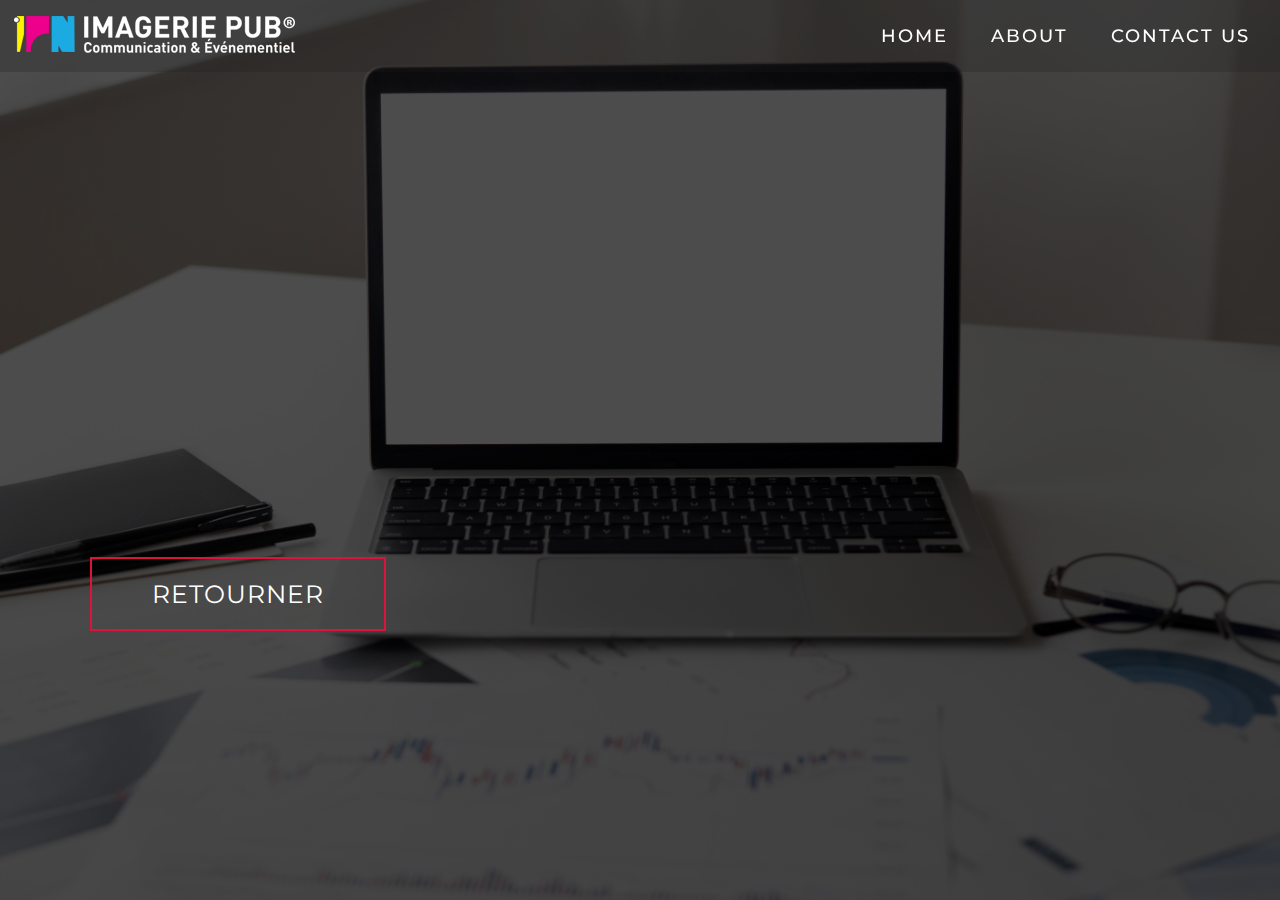
<file: demande complet/index.html>
<!DOCTYPE html>
<html lang="en">

<head>
  <meta charset="UTF-8">
  <meta name="viewport" content="width=device-width, initial-scale=1.0">
  <link rel="stylesheet" href="style.css">
  <title>IPN-Imagerie pub neon</title>
	<link rel="icon" type="image/png" href=  "../logo-hd-white.png">
</head>

<body>
  <!-- Header -->
  <section id="header">
    <div class="header container">
      <div class="nav-bar">
        <div class="brand">
          <a href="#hero">
            <a href= "../index.php" ><img class="logo" src=   "../img/logo-hd-white.png"></a>
          </a>
        </div>
        <div class="nav-list">
          <div class="hamburger">
            <div class="bar"></div>
          </div>
          <ul>
            <li><a href= "../index.php" data-after="Home">Home</a></li>
            
            <li><a href= "../about ipn/index.html" data-after="About">About</a></li>
            <li><a href= "../contact us/PHPMailer-5.2-stable/index.php" data-after="Contact">Contact US</a></li>
          </ul>
        </div>
      </div>
    </div>
  </section>
  <!-- End Header -->


  <!-- Hero Section  -->
  <section id="hero">
    <div class="hero container">
      <div>
        <h1>Projet <span></span></h1>
        <h1>Envoyé par réussie<span></span></h1>
        <h1>merci pour votre confiance<span></span></h1>
        <a href=  "../Lancer Projet/index.php" type="button" class="cta">Retourner</a>
      </div>
    </div>
  </section>
  
  <script src="./app.js"></script>
</body>

</html>
</file>
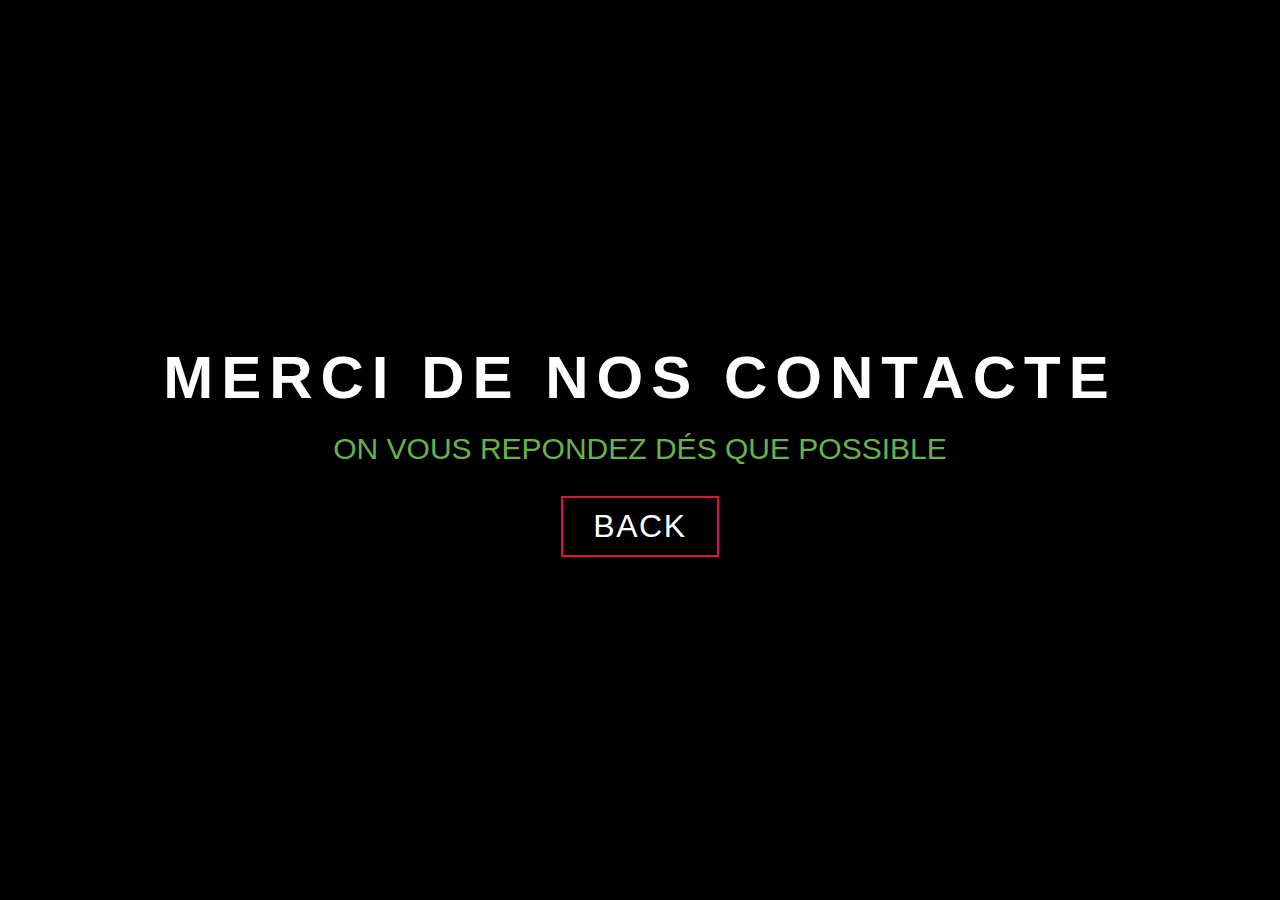
<file: contact us/PHPMailer-5.2-stable/Animation Text/index.html>
<!DOCTYPE html>
<html>
  <head>
    <meta charset="utf-8">
    <title>Ipn-Imagerie Pub Neon</title>
	  <link rel="icon" type="image/png" href= "../../../agence-communication-imprimerie-removebg-preview.png">
    <link rel="stylesheet" href="style.css">
	  <style>
	  .cta {
	display: inline-block;
	padding: 10px 30px;
	color: white;
	background-color: transparent;
	border: 2px solid crimson;
	font-size: 2rem;
	text-transform: uppercase;
	letter-spacing: 0.1rem;
	margin-top: 30px;
	transition: 0.3s ease;
	transition-property: background-color, color;
}
		  .cta:hover {
	color: white;
	background-color: crimson;
}
		  a {
	text-decoration: none;
}
	  
	  </style>
  </head>
  <body>

<div class="container">
  <span class="text1">merci de nos contacte</span>
  <span class="text2">on vous repondez dés que possible</span>
	<a href= "../index.php" type="button" class="cta">Back</a>
</div>



  </body>
</html>
</file>
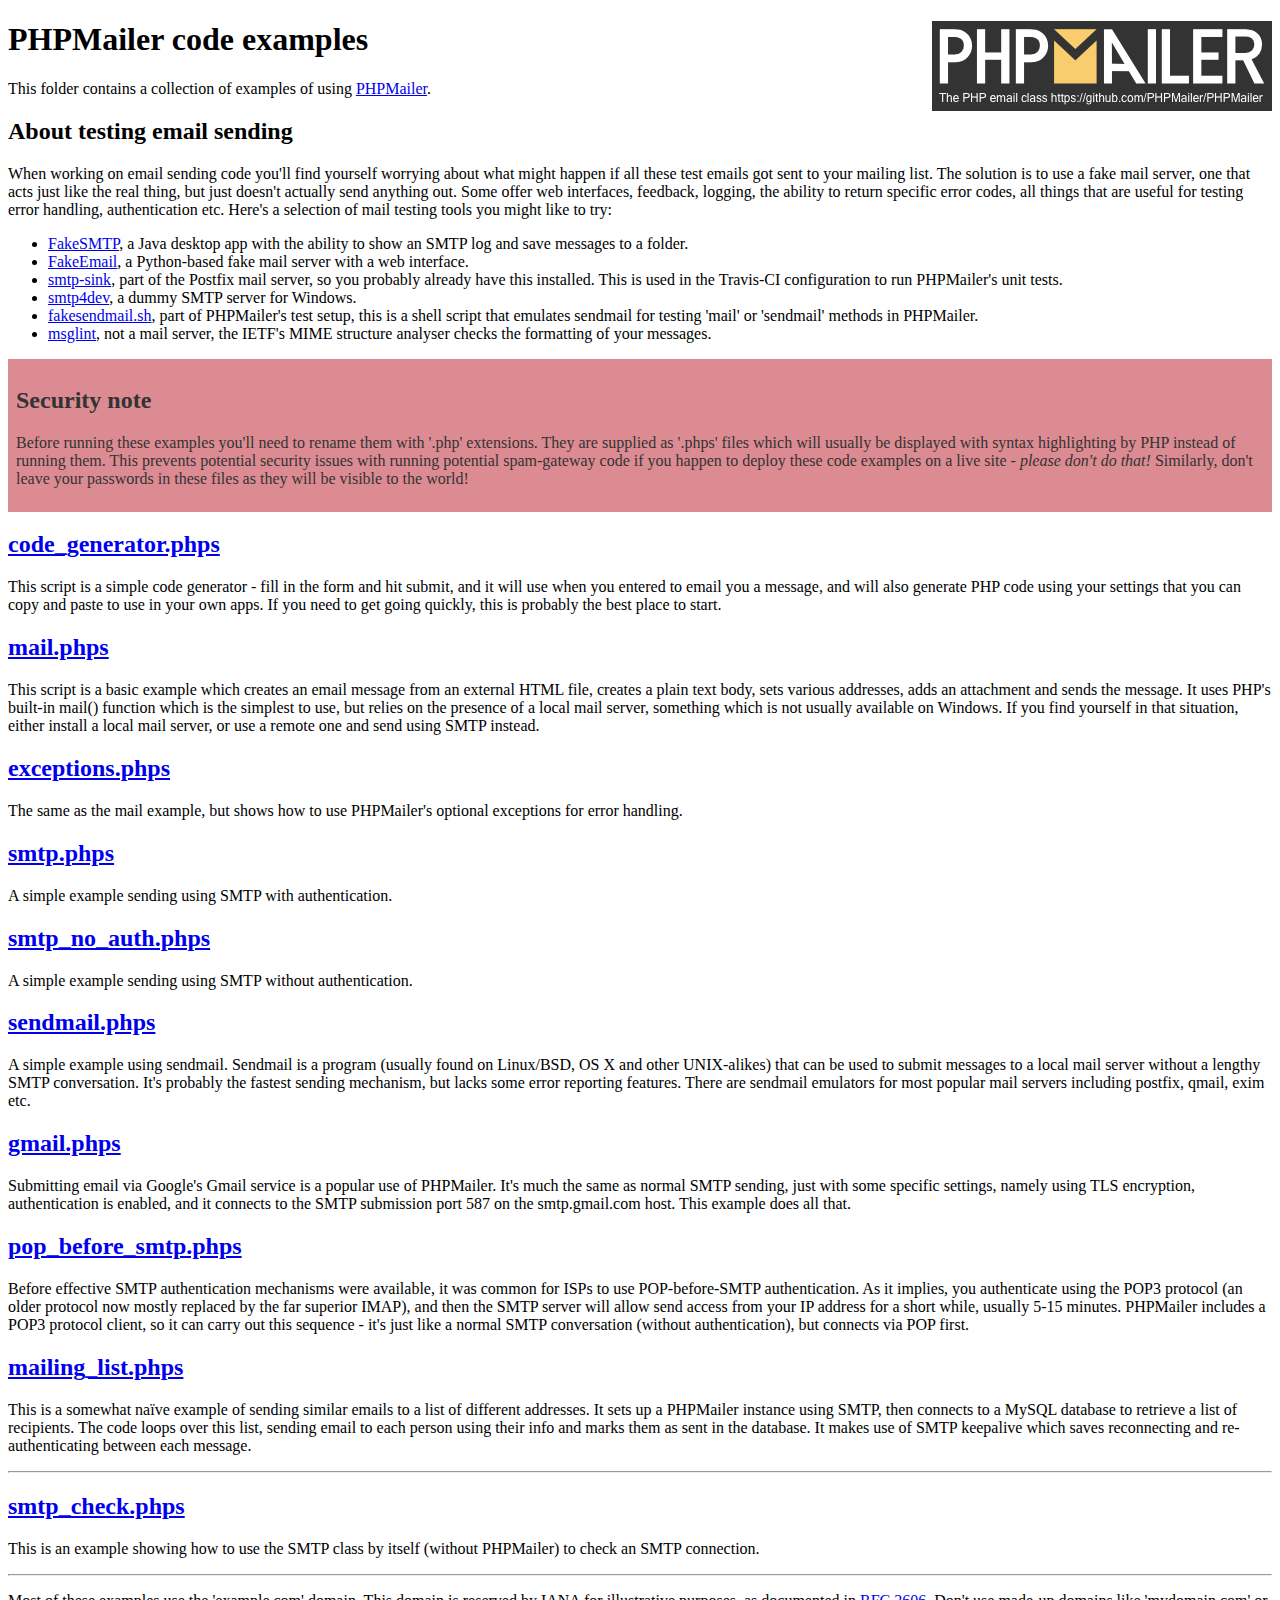
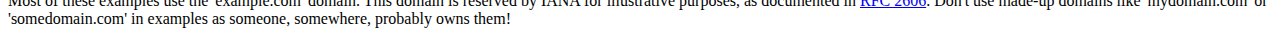
<file: contact us/PHPMailer-5.2-stable/examples/index.html>
<!DOCTYPE html>
<html>
<head>
	<meta charset="UTF-8">
	<title>PHPMailer Examples</title>
</head>
<body>
<h1>PHPMailer code examples<a href="https://github.com/PHPMailer/PHPMailer"><img src="images/phpmailer.png" style="float:right; border:0;" alt="PHPMailer logo"></a></h1>
<p>This folder contains a collection of examples of using <a href="https://github.com/PHPMailer/PHPMailer">PHPMailer</a>.</p>
<h2>About testing email sending</h2>
<p>When working on email sending code you'll find yourself worrying about what might happen if all these test emails got sent to your mailing list. The solution is to use a fake mail server, one that acts just like the real thing, but just doesn't actually send anything out. Some offer web interfaces, feedback, logging, the ability to return specific error codes, all things that are useful for testing error handling, authentication etc. Here's a selection of mail testing tools you might like to try:</p>
<ul>
  <li><a href="https://github.com/Nilhcem/FakeSMTP">FakeSMTP</a>, a Java desktop app with the ability to show an SMTP log and save messages to a folder. </li>
  <li><a href="https://github.com/isotoma/FakeEmail">FakeEmail</a>, a Python-based fake mail server with a web interface.</li>
  <li><a href="http://www.postfix.org/smtp-sink.1.html">smtp-sink</a>, part of the Postfix mail server, so you probably already have this installed. This is used in the Travis-CI configuration to run PHPMailer's unit tests.</li>
  <li><a href="http://smtp4dev.codeplex.com">smtp4dev</a>, a dummy SMTP server for Windows.</li>
  <li><a href="https://github.com/PHPMailer/PHPMailer/blob/master/test/fakesendmail.sh">fakesendmail.sh</a>, part of PHPMailer's test setup, this is a shell script that emulates sendmail for testing 'mail' or 'sendmail' methods in PHPMailer.</li>
  <li><a href="http://tools.ietf.org/tools/msglint/">msglint</a>, not a mail server, the IETF's MIME structure analyser checks the formatting of your messages.</li>
</ul>
<div style="padding: 8px; color: #333333; background-color: #dc8b92">
<h2>Security note</h2>
<p>Before running these examples you'll need to rename them with '.php' extensions. They are supplied as '.phps' files which will usually be displayed with syntax highlighting by PHP instead of running them. This prevents potential security issues with running potential spam-gateway code if you happen to deploy these code examples on a live site - <em>please don't do that!</em> Similarly, don't leave your passwords in these files as they will be visible to the world!</p>
</div>
<h2><a href="code_generator.phps">code_generator.phps</a></h2>
<p>This script is a simple code generator - fill in the form and hit submit, and it will use when you entered to email you a message, and will also generate PHP code using your settings that you can copy and paste to use in your own apps. If you need to get going quickly, this is probably the best place to start.</p>
<h2><a href="mail.phps">mail.phps</a></h2>
<p>This script is a basic example which creates an email message from an external HTML file, creates a plain text body, sets various addresses, adds an attachment and sends the message. It uses PHP's built-in mail() function which is the simplest to use, but relies on the presence of a local mail server, something which is not usually available on Windows. If you find yourself in that situation, either install a local mail server, or use a remote one and send using SMTP instead.</p>
<h2><a href="exceptions.phps">exceptions.phps</a></h2>
<p>The same as the mail example, but shows how to use PHPMailer's optional exceptions for error handling.</p>
<h2><a href="smtp.phps">smtp.phps</a></h2>
<p>A simple example sending using SMTP with authentication.</p>
<h2><a href="smtp_no_auth.phps">smtp_no_auth.phps</a></h2>
<p>A simple example sending using SMTP without authentication.</p>
<h2><a href="sendmail.phps">sendmail.phps</a></h2>
<p>A simple example using sendmail. Sendmail is a program (usually found on Linux/BSD, OS X and other UNIX-alikes) that can be used to submit messages to a local mail server without a lengthy SMTP conversation. It's probably the fastest sending mechanism, but lacks some error reporting features. There are sendmail emulators for most popular mail servers including postfix, qmail, exim etc.</p>
<h2><a href="gmail.phps">gmail.phps</a></h2>
<p>Submitting email via Google's Gmail service is a popular use of PHPMailer. It's much the same as normal SMTP sending, just with some specific settings, namely using TLS encryption, authentication is enabled, and it connects to the SMTP submission port 587 on the smtp.gmail.com host. This example does all that.</p>
<h2><a href="pop_before_smtp.phps">pop_before_smtp.phps</a></h2>
<p>Before effective SMTP authentication mechanisms were available, it was common for ISPs to use POP-before-SMTP authentication. As it implies, you authenticate using the POP3 protocol (an older protocol now mostly replaced by the far superior IMAP), and then the SMTP server will allow send access from your IP address for a short while, usually 5-15 minutes. PHPMailer includes a POP3 protocol client, so it can carry out this sequence - it's just like a normal SMTP conversation (without authentication), but connects via POP first.</p>
<h2><a href="mailing_list.phps">mailing_list.phps</a></h2>
<p>This is a somewhat naïve example of sending similar emails to a list of different addresses. It sets up a PHPMailer instance using SMTP, then connects to a MySQL database to retrieve a list of recipients. The code loops over this list, sending email to each person using their info and marks them as sent in the database. It makes use of SMTP keepalive which saves reconnecting and re-authenticating between each message.</p>
<hr>
<h2><a href="smtp_check.phps">smtp_check.phps</a></h2>
<p>This is an example showing how to use the SMTP class by itself (without PHPMailer) to check an SMTP connection.</p>
<hr>
<p>Most of these examples use the 'example.com' domain. This domain is reserved by IANA for illustrative purposes, as documented in <a href="http://tools.ietf.org/html/rfc2606">RFC 2606</a>. Don't use made-up domains like 'mydomain.com' or 'somedomain.com' in examples as someone, somewhere, probably owns them!</p>
</body>
</html>
</file>
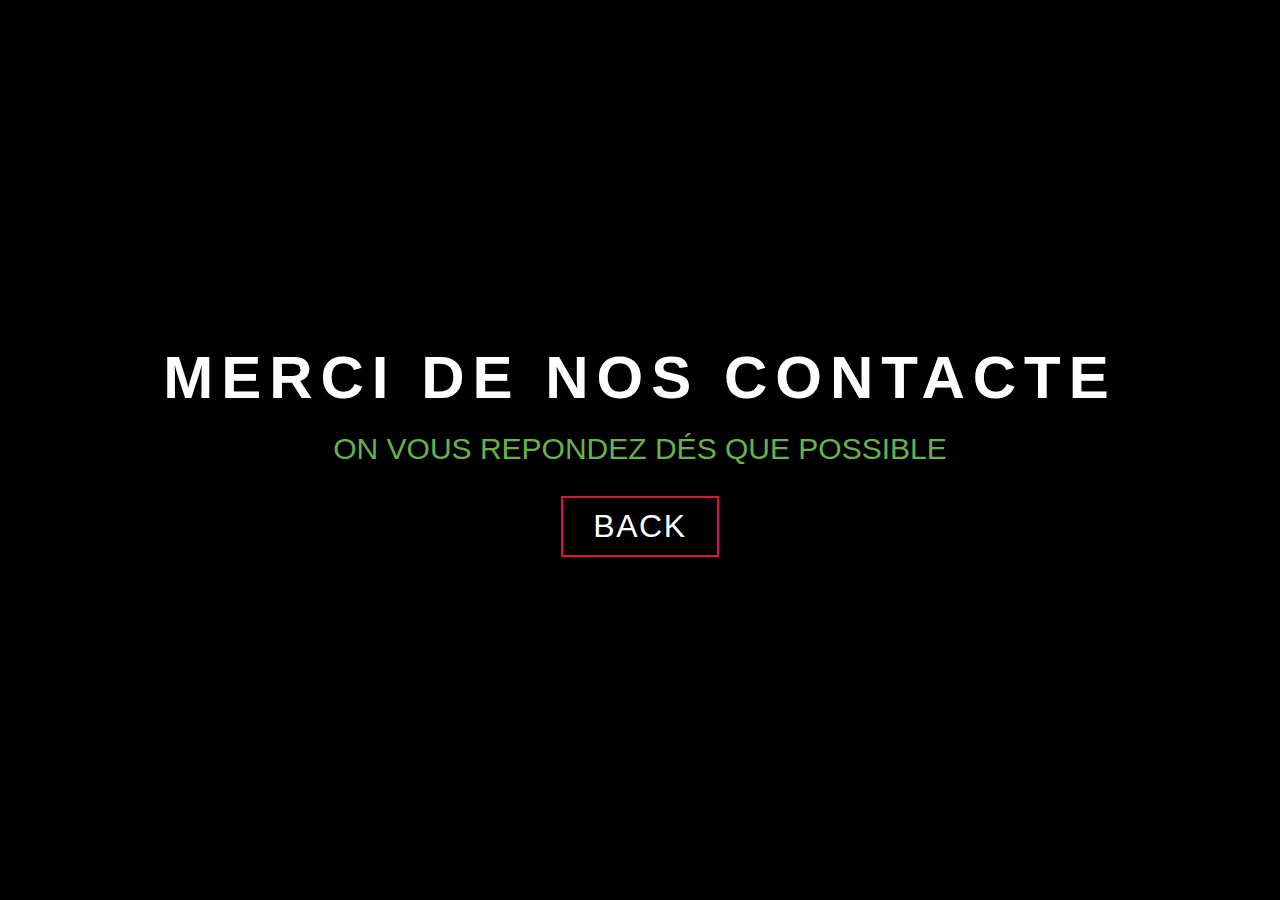
<file: commmunication ipn/contact us/PHPMailer-5.2-stable/Animation Text/index.html>
<!DOCTYPE html>
<html>
  <head>
    <meta charset="utf-8">
    <title>Ipn-Imagerie Pub Neon</title>
	  <link rel="icon" type="image/png" href= "../../../page d'acceuil/logo-hd-white.png">
    <link rel="stylesheet" href="style.css">
	  <style>
	  .cta {
	display: inline-block;
	padding: 10px 30px;
	color: white;
	background-color: transparent;
	border: 2px solid crimson;
	font-size: 2rem;
	text-transform: uppercase;
	letter-spacing: 0.1rem;
	margin-top: 30px;
	transition: 0.3s ease;
	transition-property: background-color, color;
}
		  .cta:hover {
	color: white;
	background-color: crimson;
}
		  a {
	text-decoration: none;
}
	  
	  </style>
  </head>
  <body>

<div class="container">
  <span class="text1">merci de nos contacte</span>
  <span class="text2">on vous repondez dés que possible</span>
	<a href="../../../page d'acceuil/index.php" type="button" class="cta">Back</a>
</div>



  </body>
</html>
</file>
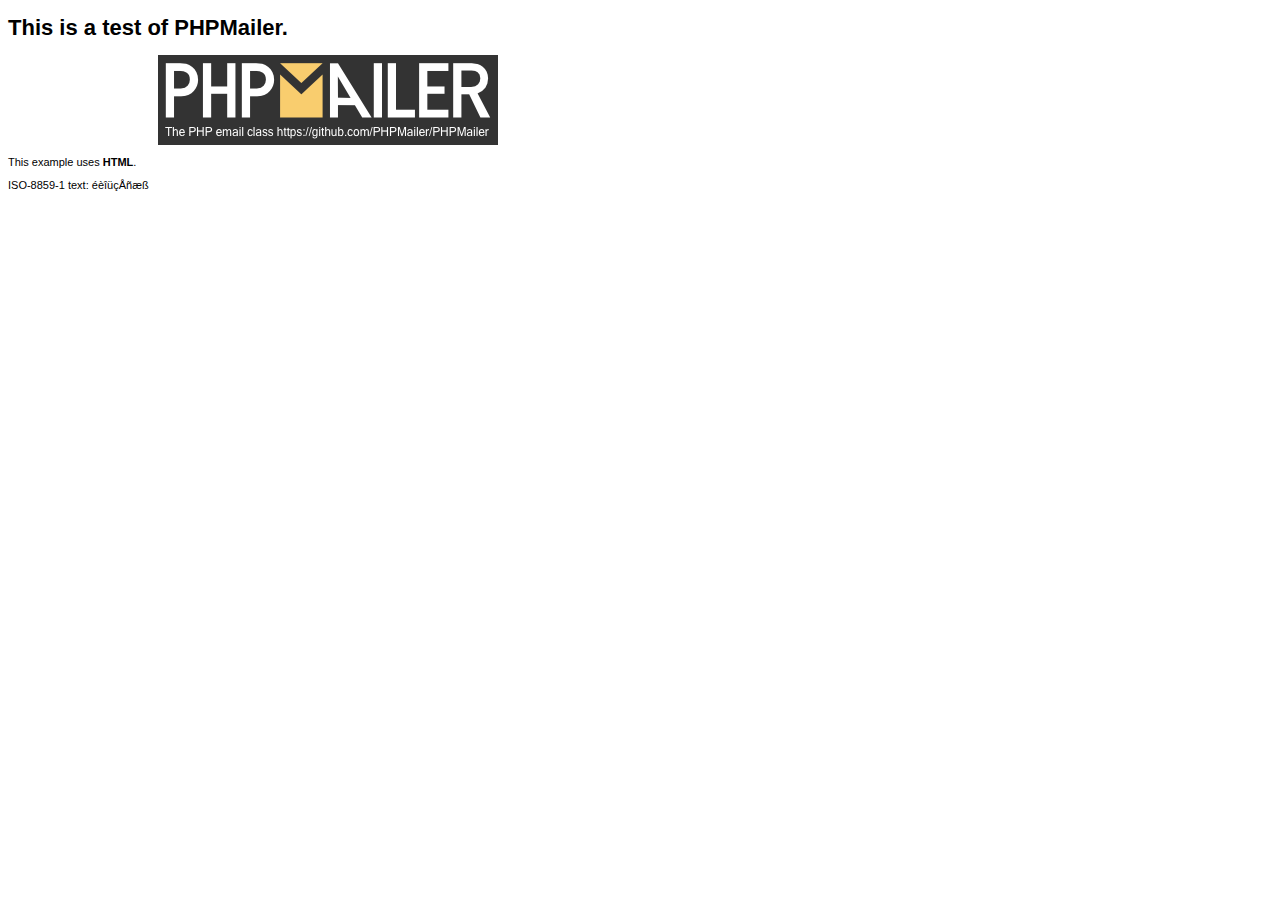
<file: contact us/PHPMailer-5.2-stable/examples/contents.html>
<!DOCTYPE HTML PUBLIC "-//W3C//DTD HTML 4.01 Transitional//EN" "http://www.w3.org/TR/html4/loose.dtd">
<html>
<head>
  <meta http-equiv="Content-Type" content="text/html; charset=iso-8859-1">
  <title>PHPMailer Test</title>
</head>
<body>
<div style="width: 640px; font-family: Arial, Helvetica, sans-serif; font-size: 11px;">
  <h1>This is a test of PHPMailer.</h1>
  <div align="center">
    <a href="https://github.com/PHPMailer/PHPMailer/"><img src="images/phpmailer.png" height="90" width="340" alt="PHPMailer rocks"></a>
  </div>
  <p>This example uses <strong>HTML</strong>.</p>
  <p>ISO-8859-1 text: ���������</p>
</div>
</body>
</html>
</file>
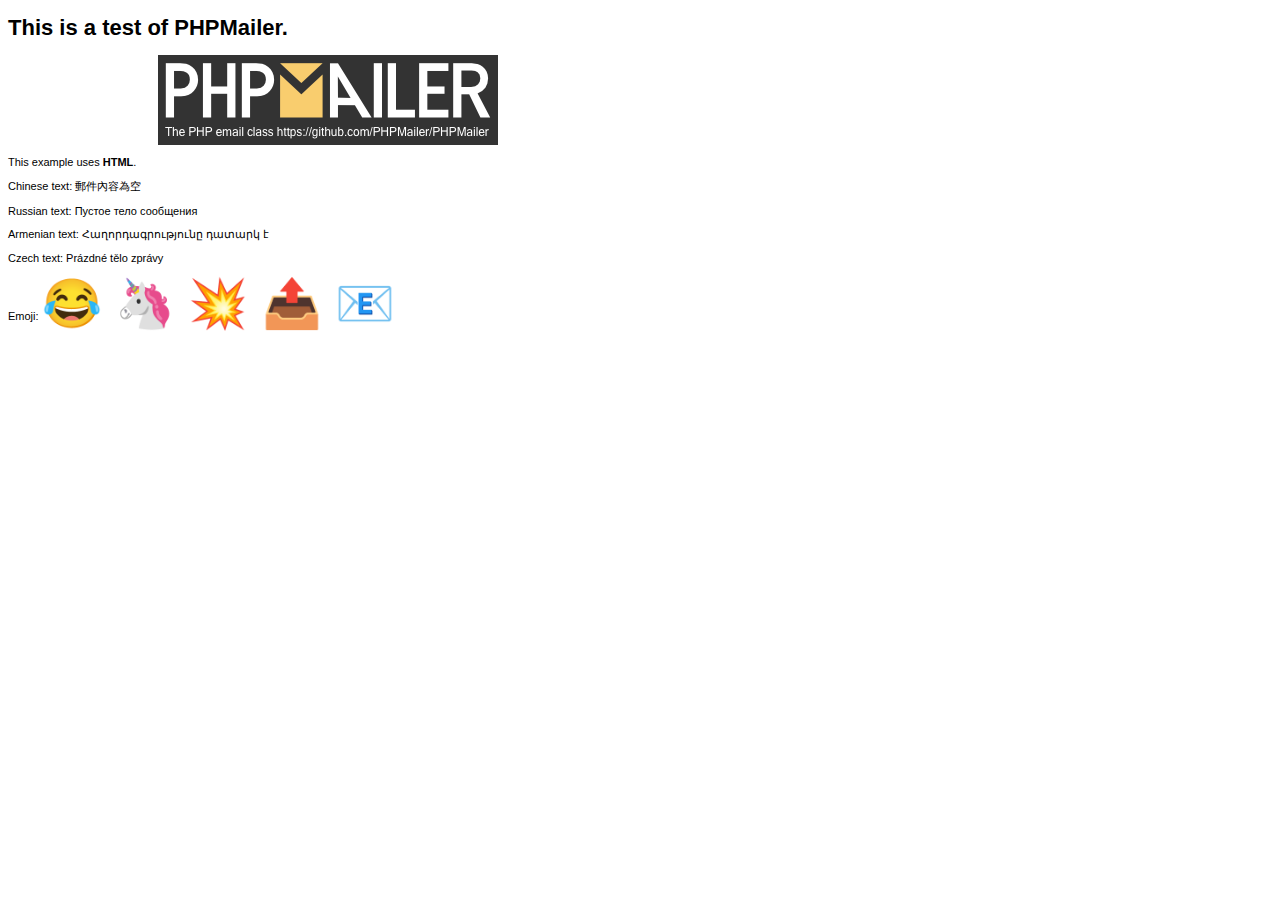
<file: contact us/PHPMailer-5.2-stable/examples/contentsutf8.html>
<!DOCTYPE HTML PUBLIC "-//W3C//DTD HTML 4.01 Transitional//EN" "http://www.w3.org/TR/html4/loose.dtd">
<html>
<head>
  <meta http-equiv="Content-Type" content="text/html; charset=utf-8">
  <title>PHPMailer Test</title>
</head>
<body>
<div style="width: 640px; font-family: Arial, Helvetica, sans-serif; font-size: 11px;">
  <h1>This is a test of PHPMailer.</h1>
  <div align="center">
    <a href="https://github.com/PHPMailer/PHPMailer/"><img src="images/phpmailer.png" height="90" width="340" alt="PHPMailer rocks"></a>
  </div>
  <p>This example uses <strong>HTML</strong>.</p>
  <p>Chinese text: 郵件內容為空</p>
  <p>Russian text: Пустое тело сообщения</p>
  <p>Armenian text: Հաղորդագրությունը դատարկ է</p>
  <p>Czech text: Prázdné tělo zprávy</p>
  <p>Emoji: <span style="font-size: 48px">😂 🦄 💥 📤 📧</span></p>
</div>
</body>
</html>
</file>
<file: demande complet/style.css>
@import 'https://fonts.googleapis.com/css?family=Montserrat:300, 400, 700&display=swap';
* {
	padding: 0;
	margin: 0;
	box-sizing: border-box;
}
html {
	font-size: 10px;
	font-family: 'Montserrat', sans-serif;
	scroll-behavior: smooth;
}
a {
	text-decoration: none;
}
.container {
	min-height: 100vh;
	width: 100%;
	display: flex;
	align-items: center;
	justify-content: center;
}
img {
	height: 100%;
	width: 100%;
	object-fit: cover;
}
p {
	color: black;
	font-size: 1.4rem;
	margin-top: 5px;
	line-height: 2.5rem;
	font-weight: 300;
	letter-spacing: 0.05rem;
}
.section-title {
	font-size: 4rem;
	font-weight: 300;
	color: black;
	margin-bottom: 10px;
	text-transform: uppercase;
	letter-spacing: 0.2rem;
	text-align: center;
}
.section-title span {
	color: crimson;
}

.cta {
	display: inline-block;
	padding: 10px 30px;
	color: white;
	background-color: transparent;
	border: 2px solid crimson;
	font-size: 2rem;
	text-transform: uppercase;
	letter-spacing: 0.1rem;
	margin-top: 30px;
	transition: 0.3s ease;
	transition-property: background-color, color;
}
.cta:hover {
	color: white;
	background-color: crimson;
}
.brand h1 {
	font-size: 3rem;
	text-transform: uppercase;
	color: white;
}
.brand h1 span {
	color: crimson;
}

/* Header section */
#header {
	position: fixed;
	z-index: 1000;
	left: 0;
	top: 0;
	width: 100vw;
	height: auto;
}
#header .header {
	min-height: 8vh;
	background-color: rgba(31, 30, 30, 0.24);
	transition: 0.3s ease background-color;
}
#header .nav-bar {
	display: flex;
	align-items: center;
	justify-content: space-between;
	width: 100%;
	height: 100%;
	max-width: 1300px;
	padding: 0 10px;
}
#header .nav-list ul {
	list-style: none;
	position: absolute;
	background-color: rgb(31, 30, 30);
	width: 100vw;
	height: 100vh;
	left: 100%;
	top: 0;
	display: flex;
	flex-direction: column;
	justify-content: center;
	align-items: center;
	z-index: 1;
	overflow-x: hidden;
	transition: 0.5s ease left;
}
#header .nav-list ul.active {
	left: 0%;
}
#header .nav-list ul a {
	font-size: 2.5rem;
	font-weight: 500;
	letter-spacing: 0.2rem;
	text-decoration: none;
	color: white;
	text-transform: uppercase;
	padding: 20px;
	display: block;
}
#header .nav-list ul a::after {
	content: attr(data-after);
	position: absolute;
	top: 50%;
	left: 50%;
	transform: translate(-50%, -50%) scale(0);
	color: rgba(240, 248, 255, 0.021);
	font-size: 13rem;
	letter-spacing: 50px;
	z-index: -1;
	transition: 0.3s ease letter-spacing;
}
#header .nav-list ul li:hover a::after {
	transform: translate(-50%, -50%) scale(1);
	letter-spacing: initial;
}
#header .nav-list ul li:hover a {
	color: crimson;
}
#header .hamburger {
	height: 60px;
	width: 60px;
	display: inline-block;
	border: 3px solid white;
	border-radius: 50%;
	position: relative;
	display: flex;
	align-items: center;
	justify-content: center;
	z-index: 100;
	cursor: pointer;
	transform: scale(0.8);
	margin-right: 20px;
}
#header .hamburger:after {
	position: absolute;
	content: '';
	height: 100%;
	width: 100%;
	border-radius: 50%;
	border: 3px solid white;
	animation: hamburger_puls 1s ease infinite;
}
#header .hamburger .bar {
	height: 2px;
	width: 30px;
	position: relative;
	background-color: white;
	z-index: -1;
}
#header .hamburger .bar::after,
#header .hamburger .bar::before {
	content: '';
	position: absolute;
	height: 100%;
	width: 100%;
	left: 0;
	background-color: white;
	transition: 0.3s ease;
	transition-property: top, bottom;
}
#header .hamburger .bar::after {
	top: 8px;
}
#header .hamburger .bar::before {
	bottom: 8px;
}
#header .hamburger.active .bar::before {
	bottom: 0;
}
#header .hamburger.active .bar::after {
	top: 0;
}
/* End Header section */

/* Hero Section */
#hero {
	background-image: url( "img/pexels-anna-nekrashevich-6801649.jpg");
	background-size: cover;
	background-position: top center;
	position: relative;
	z-index: 1;
}
#hero::after {
	content: '';
	position: absolute;
	left: 0;
	top: 0;
	height: 100%;
	width: 100%;
	background-color: black;
	opacity: 0.7;
	z-index: -1;
}
#hero .hero {
	max-width: 1200px;
	margin: 0 auto;
	padding: 0 50px;
	justify-content: flex-start;
}
#hero h1 {
	display: block;
	width: fit-content;
	font-size: 4rem;
	position: relative;
	color: transparent;
	animation: text_reveal 0.5s ease forwards;
	animation-delay: 1s;
}
#hero h1:nth-child(1) {
	animation-delay: 1s;
}
#hero h1:nth-child(2) {
	animation-delay: 2s;
}
#hero h1:nth-child(3) {
	animation: text_reveal_name 0.5s ease forwards;
	animation-delay: 3s;
}
#hero h1 span {
	position: absolute;
	top: 0;
	left: 0;
	height: 100%;
	width: 0;
	background-color: crimson;
	animation: text_reveal_box 1s ease;
	animation-delay: 0.5s;
}
#hero h1:nth-child(1) span {
	animation-delay: 0.5s;
}
#hero h1:nth-child(2) span {
	animation-delay: 1.5s;
}
#hero h1:nth-child(3) span {
	animation-delay: 2.5s;
}

/* End Hero Section */

/* Services Section */
#services .services {
	flex-direction: column;
	text-align: center;
	max-width: 1500px;
	margin: 0 auto;
	padding: 100px 0;
}
#services .service-top {
	max-width: 500px;
	margin: 0 auto;
}
#services .service-bottom {
	display: flex;
	align-items: center;
	justify-content: center;
	flex-wrap: wrap;
	margin-top: 50px;
}
#services .service-item {
	flex-basis: 80%;
	display: flex;
	align-items: flex-start;
	justify-content: center;
	flex-direction: column;
	padding: 30px;
	border-radius: 10px;
	background-image: url( "img/66-440x440.jpg");
	background-size: cover;
	margin: 10px 5%;
	position: relative;
	z-index: 1;
	overflow: hidden;
}
#services .service-item::after {
	content: '';
	position: absolute;
	left: 0;
	top: 0;
	height: 100%;
	width: 100%;
	background-image: linear-gradient(60deg, #29323c 0%, #485563 100%);
	opacity: 0.9;
	z-index: -1;
}
#services .service-bottom .icon {
	height: 80px;
	width: 80px;
	margin-bottom: 20px;
}
#services .service-item h2 {
	font-size: 2rem;
	color: white;
	margin-bottom: 10px;
	text-transform: uppercase;
}
#services .service-item p {
	color: white;
	text-align: left;
}
/* End Services Section */

/* Projects section */
#projects .projects {
	flex-direction: column;
	max-width: 1200px;
	margin: 0 auto;
	padding: 100px 0;
}
#projects .projects-header h1 {
	margin-bottom: 50px;
}
#projects .all-projects {
	display: flex;
	align-items: center;
	justify-content: center;
	flex-direction: column;
}
#projects .project-item {
	display: flex;
	align-items: center;
	justify-content: center;
	flex-direction: column;
	width: 80%;
	margin: 20px auto;
	overflow: hidden;
	border-radius: 10px;
}
#projects .project-info {
	padding: 30px;
	flex-basis: 50%;
	height: 100%;
	display: flex;
	align-items: flex-start;
	justify-content: center;
	flex-direction: column;
	background-image: linear-gradient(60deg, #29323c 0%, #485563 100%);
	color: white;
}
#projects .project-info h1 {
	font-size: 4rem;
	font-weight: 500;
}
#projects .project-info h2 {
	font-size: 1.8rem;
	font-weight: 500;
	margin-top: 10px;
}
#projects .project-info p {
	color: white;
}
#projects .project-img {
	flex-basis: 50%;
	height: 300px;
	overflow: hidden;
	position: relative;
}
#projects .project-img:after {
	content: '';
	position: absolute;
	left: 0;
	top: 0;
	height: 100%;
	width: 100%;
	background-image: linear-gradient(60deg, #29323c 0%, #485563 100%);
	opacity: 0.7;
}
#projects .project-img img {
	transition: 0.3s ease transform;
}
#projects .project-item:hover .project-img img {
	transform: scale(1.1);
}
/* End Projects section */

/* About Section */
#about .about {
	flex-direction: column-reverse;
	text-align: center;
	max-width: 1200px;
	margin: 0 auto;
	padding: 100px 20px;
}
#about .col-left {
	width: 250px;
	height: 360px;
}
#about .col-right {
	width: 100%;
}
#about .col-right h2 {
	font-size: 1.8rem;
	font-weight: 500;
	letter-spacing: 0.2rem;
	margin-bottom: 10px;
}
#about .col-right p {
	margin-bottom: 20px;
}
#about .col-right .cta {
	color: black;
	margin-bottom: 50px;
	padding: 10px 20px;
	font-size: 2rem;
}
#about .col-left .about-img {
	height: 100%;
	width: 100%;
	position: relative;
	border: 10px solid white;
}
#about .col-left .about-img::after {
	content: '';
	position: absolute;
	left: -33px;
	top: 19px;
	height: 98%;
	width: 98%;
	border: 7px solid crimson;
	z-index: -1;
}
/* End About Section */

/* contact Section */
#contact .contact {
	flex-direction: column;
	max-width: 1200px;
	margin: 0 auto;
	width: 90%;
}
#contact .contact-items {
	/* max-width: 400px; */
	width: 100%;
}
#contact .contact-item {
	width: 80%;
	padding: 20px;
	text-align: center;
	border-radius: 10px;
	padding: 30px;
	margin: 30px;
	display: flex;
	justify-content: center;
	align-items: center;
	flex-direction: column;
	box-shadow: 0px 0px 18px 0 #0000002c;
	transition: 0.3s ease box-shadow;
}
#contact .contact-item:hover {
	box-shadow: 0px 0px 5px 0 #0000002c;
}
#contact .icon {
	width: 70px;
	margin: 0 auto;
	margin-bottom: 10px;
}
#contact .contact-info h1 {
	font-size: 2.5rem;
	font-weight: 500;
	margin-bottom: 5px;
}
#contact .contact-info h2 {
	font-size: 1.3rem;
	line-height: 2rem;
	font-weight: 500;
}
/*End contact Section */

/* Footer */
#footer {
	background-image: linear-gradient(60deg, #29323c 0%, #485563 100%);
}
#footer .footer {
	min-height: 200px;
	flex-direction: column;
	padding-top: 50px;
	padding-bottom: 10px;
}
#footer h2 {
	color: white;
	font-weight: 500;
	font-size: 1.8rem;
	letter-spacing: 0.1rem;
	margin-top: 10px;
	margin-bottom: 10px;
}
#footer .social-icon {
	display: flex;
	margin-bottom: 30px;
}
#footer .social-item {
	height: 50px;
	width: 50px;
	margin: 0 5px;
}
#footer .social-item img {
	filter: grayscale(1);
	transition: 0.3s ease filter;
}
#footer .social-item:hover img {
	filter: grayscale(0);
}
#footer p {
	color: white;
	font-size: 1.3rem;
}
/* End Footer */

/* Keyframes */
@keyframes hamburger_puls {
	0% {
		opacity: 1;
		transform: scale(1);
	}
	100% {
		opacity: 0;
		transform: scale(1.4);
	}
}
@keyframes text_reveal_box {
	50% {
		width: 100%;
		left: 0;
	}
	100% {
		width: 0;
		left: 100%;
	}
}
@keyframes text_reveal {
	100% {
		color: white;
	}
}
@keyframes text_reveal_name {
	100% {
		color: crimson;
		font-weight: 500;
	}
}
/* End Keyframes */

/* Media Query For Tablet */
@media only screen and (min-width: 768px) {
	.cta {
		font-size: 2.5rem;
		padding: 20px 60px;
	}
	h1.section-title {
		font-size: 6rem;
	}

	/* Hero */
	#hero h1 {
		font-size: 7rem;
	}
	/* End Hero */

	/* Services Section */
	#services .service-bottom .service-item {
		flex-basis: 45%;
		margin: 2.5%;
	}
	/* End Services Section */

	/* Project */
	#projects .project-item {
		flex-direction: row;
	}
	#projects .project-item:nth-child(even) {
		flex-direction: row-reverse;
	}
	#projects .project-item {
		height: 400px;
		margin: 0;
		width: 100%;
		border-radius: 0;
	}
	#projects .all-projects .project-info {
		height: 100%;
	}
	#projects .all-projects .project-img {
		height: 100%;
	}
	/* End Project */

	/* About */
	#about .about {
		flex-direction: row;
	}
	#about .col-left {
		width: 600px;
		height: 400px;
		padding-left: 60px;
	}
	#about .about .col-left .about-img::after {
		left: -45px;
		top: 34px;
		height: 98%;
		width: 98%;
		border: 10px solid crimson;
	}
	#about .col-right {
		text-align: left;
		padding: 30px;
	}
	#about .col-right h1 {
		text-align: left;
	}
	/* End About */

	/* contact  */
	#contact .contact {
		flex-direction: column;
		padding: 100px 0;
		align-items: center;
		justify-content: center;
		min-width: 20vh;
	}
	#contact .contact-items {
		width: 100%;
		display: flex;
		flex-direction: row;
		justify-content: space-evenly;
		margin: 0;
	}
	#contact .contact-item {
		width: 30%;
		margin: 0;
		flex-direction: row;
	}
	#contact .contact-item .icon {
		height: 100px;
		width: 100px;
	}
	#contact .contact-item .icon img {
		object-fit: contain;
	}
	#contact .contact-item .contact-info {
		width: 100%;
		text-align: left;
		padding-left: 20px;
	}
	/* End contact  */
}
/* End Media Query For Tablet */

/* Media Query For Desktop */
@media only screen and (min-width: 1200px) {
	/* header */
	#header .hamburger {
		display: none;
	}
	#header .nav-list ul {
		position: initial;
		display: block;
		height: auto;
		width: fit-content;
		background-color: transparent;
	}
	#header .nav-list ul li {
		display: inline-block;
	}
	#header .nav-list ul li a {
		font-size: 1.8rem;
	}
	#header .nav-list ul a:after {
		display: none;
	}
	/* End header */

	#services .service-bottom .service-item {
		flex-basis: 22%;
		margin: 1.5%;
	}
}
/* End  Media Query For Desktop */
</file>
<file: contact us/PHPMailer-5.2-stable/Animation Text/style.css>
*{
  padding: 0;
  margin: 0;
  font-family: sans-serif;
}
body{
  background: #000;
}
.container{
  text-align: center;
  position: absolute;
  top: 50%;
  left: 50%;
  transform: translate(-50%,-50%);
  width: 100%;
}
.container span{
  text-transform: uppercase;
  display: block;
}
.text1{
  color: white;
  font-size: 60px;
  font-weight: 700;
  letter-spacing: 8px;
  margin-bottom: 20px;
  background: black;
  position: relative;
  animation: text 3s 1;
}
.text2{
  font-size: 30px;
  color: #6ab04c;
}

@keyframes text {
  0%{
    color: black;
    margin-bottom: -40px;
  }
  30%{
    letter-spacing: 25px;
    margin-bottom: -40px;
  }
  85%{
    letter-spacing: 8px;
    margin-bottom: -40px;
  }
}
</file>
<file: commmunication ipn/contact us/PHPMailer-5.2-stable/Animation Text/style.css>
*{
  padding: 0;
  margin: 0;
  font-family: sans-serif;
}
body{
  background: #000;
}
.container{
  text-align: center;
  position: absolute;
  top: 50%;
  left: 50%;
  transform: translate(-50%,-50%);
  width: 100%;
}
.container span{
  text-transform: uppercase;
  display: block;
}
.text1{
  color: white;
  font-size: 60px;
  font-weight: 700;
  letter-spacing: 8px;
  margin-bottom: 20px;
  background: black;
  position: relative;
  animation: text 3s 1;
}
.text2{
  font-size: 30px;
  color: #6ab04c;
}

@keyframes text {
  0%{
    color: black;
    margin-bottom: -40px;
  }
  30%{
    letter-spacing: 25px;
    margin-bottom: -40px;
  }
  85%{
    letter-spacing: 8px;
    margin-bottom: -40px;
  }
}
</file>
